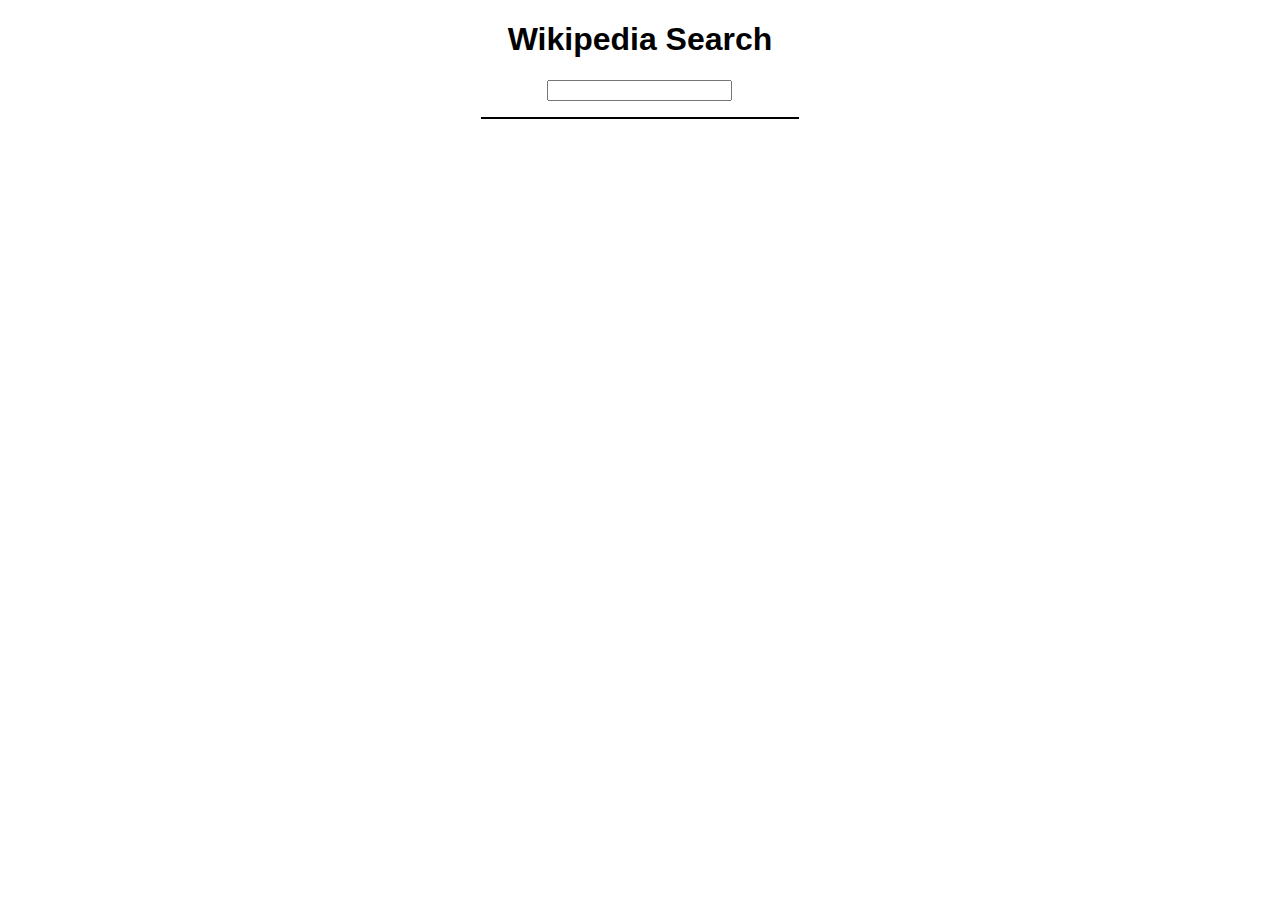
<file: PA 2/AzureCloudService1/WebRole1/Index.html>
﻿<!DOCTYPE html>
<html>
<head>
    <title>Search Bar</title>
    <meta charset="utf-8" />
    <script src="https://ajax.googleapis.com/ajax/libs/jquery/2.2.0/jquery.min.js"></script>
    <script src="main.js"></script>
    <link rel="stylesheet" type="text/css" href="main.css">
</head>
<body>
    <h1>Wikipedia Search</h1>
    <form name="search">
        <input type="text" name="box" id="query" />
    </form>

    <p id="display"></p>
</body>
</html>
</file>
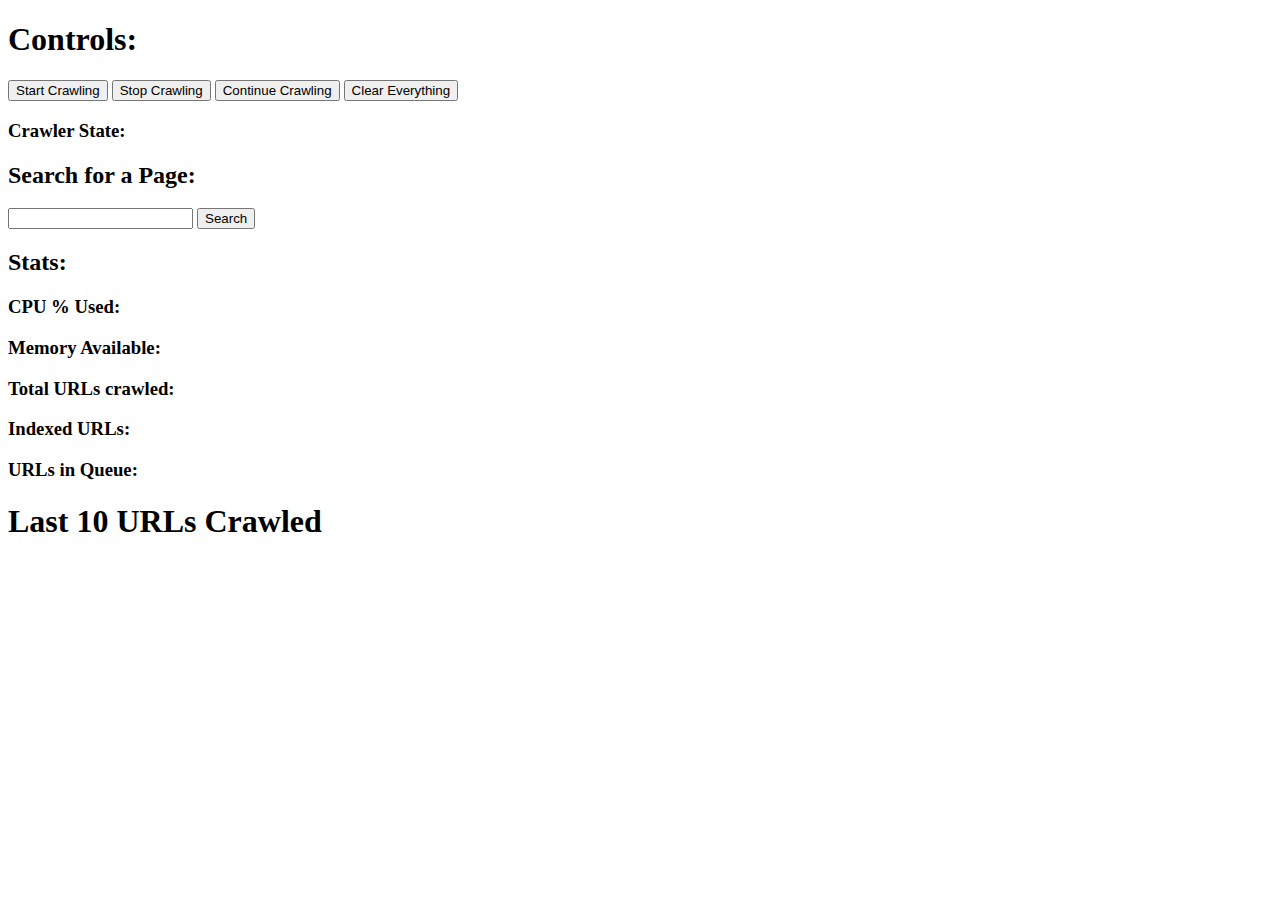
<file: PA 3/AzureCloudService1/WebRole1/index.html>
﻿<!DOCTYPE html>
<html>
<head>
    <title></title>
	<meta charset="utf-8" />
    <script src="https://ajax.googleapis.com/ajax/libs/jquery/2.2.2/jquery.min.js"></script>
    <script src="main.js"></script>
</head>
<body>
    <!-- Needed:
            - Clear everything (index/table, queue/pipeline, stop all worker roles)
            - Start crawling (give a root URL, ex: www.cnn.com , and kick off worker roles)
            - Retrieve data from index (get page title for specific URL)
         -->
    <div>
        <h1>Controls:</h1>
        
        <input type="button" value="Start Crawling" id="start" />
        <input type="button" value="Stop Crawling" id="stop" />
        <input type="button" value="Continue Crawling" id="continue" />
        <input type="button" value="Clear Everything" id="Clear" />
    </div>
       
    <div>
        <h3>Crawler State: <inline id="state"></inline></h3>

        <h2>Search for a Page:</h2>
        <input type="text" id="UrlSearch" />
        <input type="button" value="Search" id="startSearch" />
    </div>

    <div>
        <h2>Stats:</h2>
        <h3>CPU % Used: <inline id="cpu"></inline></h3>
        <h3>Memory Available: <inline id="mem"></inline></h3>
        <h3>Total URLs crawled: <inline id="total"></inline></h3>
        <h3>Indexed URLs: <inline id="indexed"></inline></h3>
        <h3>URLs in Queue: <inline id="queueSize"></inline></h3>
    </div>

    <div>
        <h1>Last 10 URLs Crawled</h1>
        <table id="lastTen"></table>
    </div>
</body>
</html>
</file>
<file: PA 2/AzureCloudService1/WebRole1/main.css>
﻿body {
    text-align: center;
    font-family: sans-serif;
}

form {
    margin-left: auto;
    margin-right: auto;
    width: 20%;
}

#display {
    border: 1px black solid;
    width: 25%;
    margin-left: auto;
    margin-right: auto;
}
</file>
